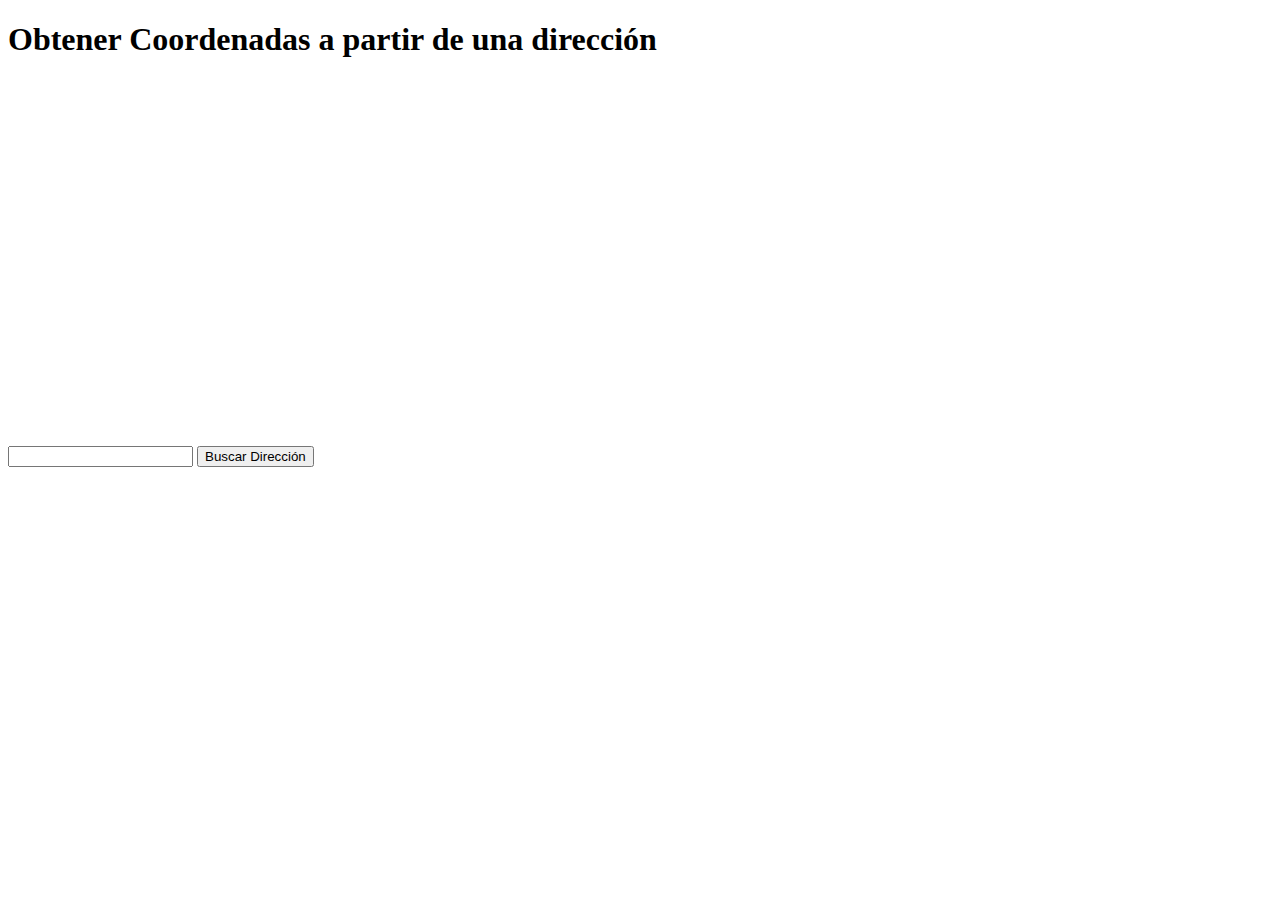
<file: map.html>
<!DOCTYPE html>
<html lang="es">
<head>
<title>Obtener Coordenadas a partir de una dirección</title>
<meta charset="utf-8" />
<script type="text/javascript" src="https://maps.google.com/maps/api/js"></script>
<script>

mapa = {
 map : false,
 marker : false,

 initMap : function() {

 // Creamos un objeto mapa y especificamos el elemento DOM donde se va a mostrar.

 mapa.map = new google.maps.Map(document.getElementById('mapa'), {
   center: {lat: 43.2686751, lng: -2.9340005},
   scrollwheel: false,
   zoom: 14,
   zoomControl: true,
   rotateControl : false,
   mapTypeControl: true,
   streetViewControl: false,
 });

 // Creamos el marcador
 mapa.marker = new google.maps.Marker({
 position: {lat: 43.2686751, lng: -2.9340005},
 draggable: true
 });

 // Le asignamos el mapa a los marcadores.
  mapa.marker.setMap(mapa.map);

 },

// función que se ejecuta al pulsar el botón buscar dirección
getCoords : function()
{
  // Creamos el objeto geodecoder
 var geocoder = new google.maps.Geocoder();

 address = document.getElementById('search').value;
 if(address!='')
 {
  // Llamamos a la función geodecode pasandole la dirección que hemos introducido en la caja de texto.
 geocoder.geocode({ 'address': address}, function(results, status)
 {
   if (status == 'OK')
   {
// Mostramos las coordenadas obtenidas en el p con id coordenadas
   document.getElementById("coordenadas").innerHTML='Coordenadas:   '+results[0].geometry.location.lat()+', '+results[0].geometry.location.lng();
// Posicionamos el marcador en las coordenadas obtenidas
   mapa.marker.setPosition(results[0].geometry.location);
// Centramos el mapa en las coordenadas obtenidas
   mapa.map.setCenter(mapa.marker.getPosition());
   agendaForm.showMapaEventForm();
   }
  });
 }
 }
}
</script>
</head>
<body onload="mapa.initMap()">
 <h1>Obtener Coordenadas a partir de una dirección</h1>
 <div id="mapa" style="width: 450px; height: 350px;"> </div>
 <div><p id="coordenadas"></p></div>
 <input type="text" id="search"> <input type="button" value="Buscar Dirección" onClick="mapa.getCoords()">
</body>
</html>
</file>
